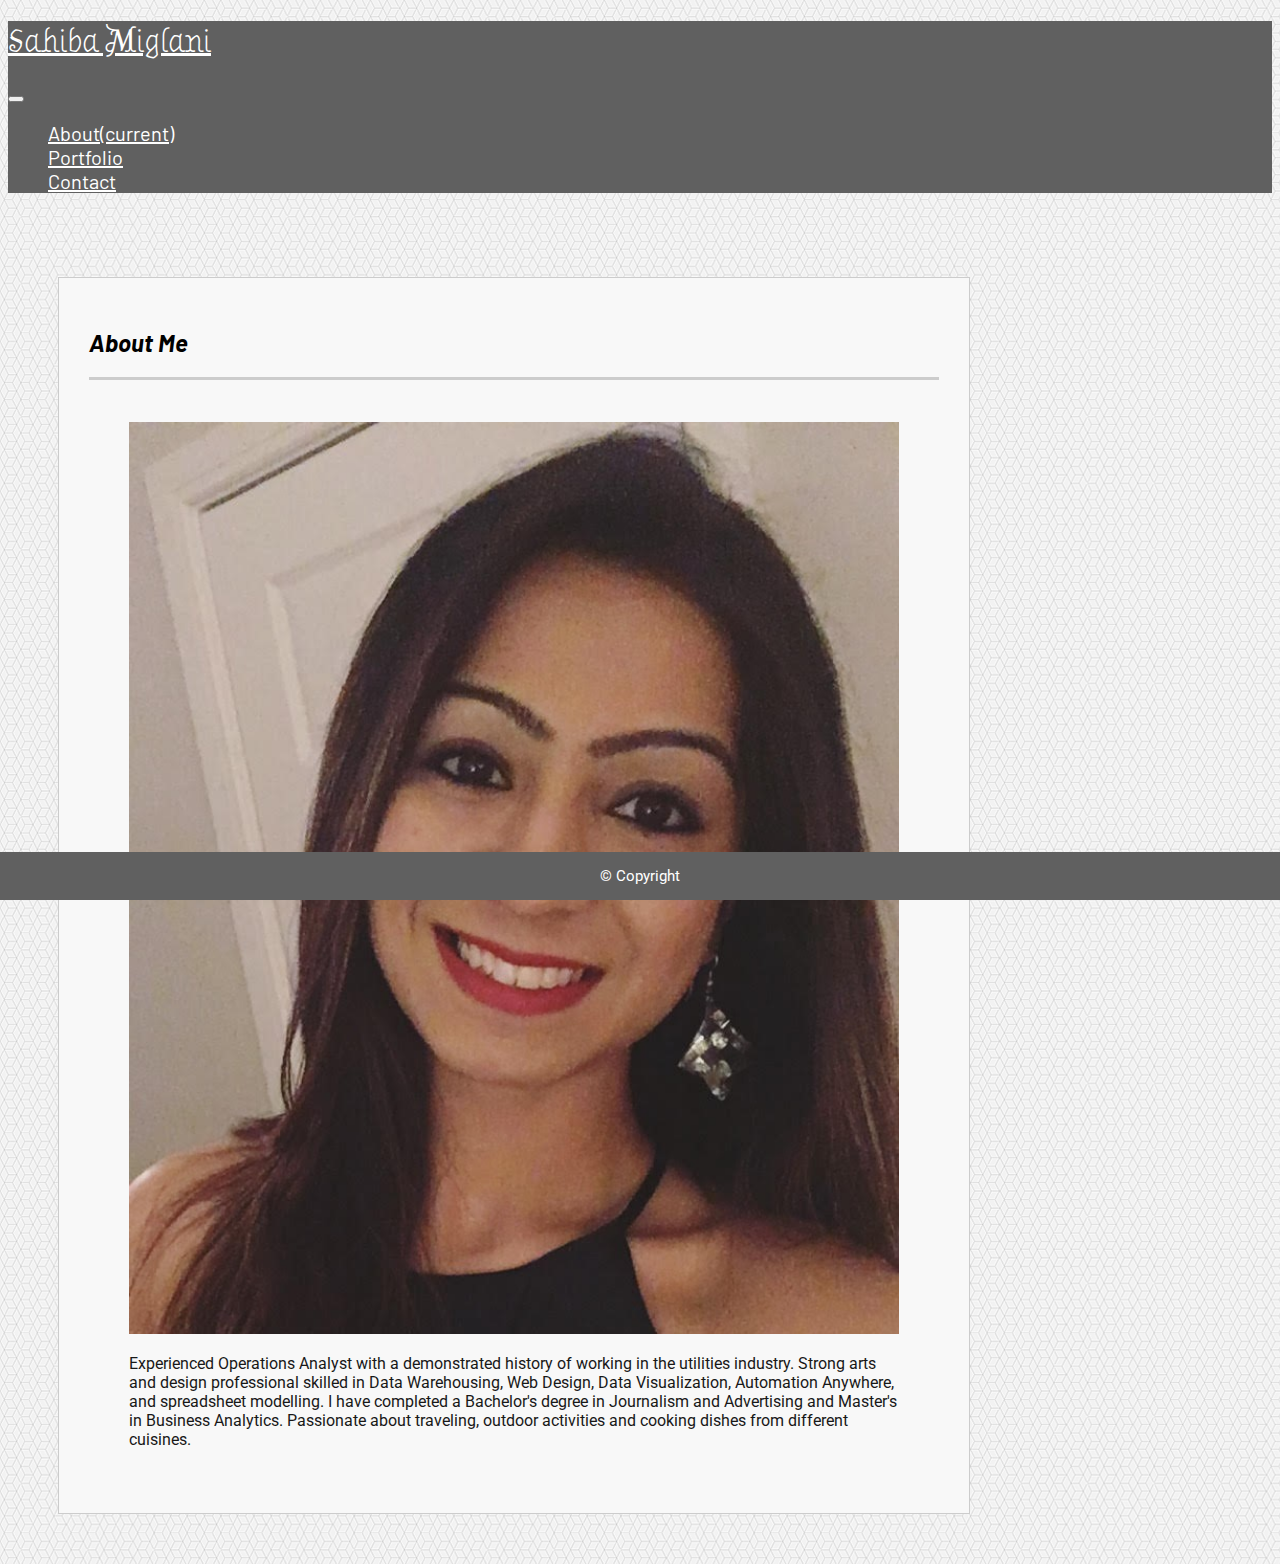
<file: index.html>
<!DOCTYPE html>
<html lang="en">
<mate chester="UTF-8">
    <meta name="viewport" content="width=device-width" , initial-scale="1.0" , shrink-to-fit="no">


    <title>Portfolio</title>

    <head>
        <link rel="stylesheet" href="https://stackpath.bootstrapcdn.com/bootstrap/4.5.0/css/bootstrap.min.css" integrity="sha384-9aIt2nRpC12Uk9gS9baDl411NQApFmC26EwAOH8WgZl5MYYxFfc+NcPb1dKGj7Sk" crossorigin="anonymous">
        <link href="https://fonts.googleapis.com/css2?family=Barlow:wght@300&display=swap" rel="stylesheet"> <!--other nav links font-->
        <link href="https://fonts.googleapis.com/css2?family=Barlow:ital,wght@1,300&display=swap" rel="stylesheet"><!--about me font-->
        <link href="https://fonts.googleapis.com/css2?family=Almendra+Display&display=swap" rel="stylesheet"><!--Sahiba Miglani font-->
        <link href="https://fonts.googleapis.com/css2?family=Roboto:wght@300&display=swap" rel="stylesheet"><!--<p> font-->
        <link rel="stylesheet" href="index.css">
    </head>

    <body>

        <!--navbar-->

<section class="menu">
            <nav class="navbar navbar-expand-lg">
                <a class="navbar-brand" href="index.html">
                    <h1>Sahiba Miglani</h1>
                </a>
                
                <button class="navbar-toggler" type="button" data-toggle="collapse" data-target="#navbarNav" aria-controls="navbarNav" aria-expanded="false" aria-label="Toggle navigation">
                    <span class="navbar-toggler-icon"></span>
                  </button>

                <section class="collapse navbar-collapse" id="navbarNav">
                    
                    <ul class="navbar-nav">
                        <li class="nav-item active">
                            <a class="nav-link" href="#">About<span class="sr-only">(current)</span></a>
                        </li>
                        <li class="nav-item">
                            <a class="nav-link" href="portfolio.html">Portfolio</a>
                        </li>
                        <li class="nav-item">
                            <a class="nav-link" href="contact.html">Contact</a>
                        </li>
                    </ul>
                </section>
            
            </nav>
        </section>
        </section>


        <br>

        <!--about me section-->


        <main class="indexbox">
            <section class="container">
                <section class="row">
                    <section class="col-sm-12 col-md-4">
                        <h2 id="aboutme">About Me</h2>
                    </section>
                    <hr>
                </section>
                <br>

                <figure class="row">

                    <section class="col-sm-12 col-md-4">
                        <img id="myimg" src="unnamed.jpg" alt="Sahiba Miglani" />
                    </section>

                    <section class="col-sm-12 col-md-8">
                        <p>Experienced Operations Analyst with a demonstrated history of working in the utilities industry. Strong arts and design professional skilled in Data Warehousing, Web Design, Data Visualization, Automation Anywhere, and spreadsheet modelling. 
                            I have completed a Bachelor's degree in Journalism and Advertising and Master's in Business Analytics. Passionate about traveling, outdoor activities and cooking dishes from different cuisines.
                        </p>
                    </section>
                </figure>

                <br>

                <!--footer-->

        <footer>
            <p>
                &copy; Copyright
            </p>
        </footer>




    </body>
</mate>

</html>
</file>
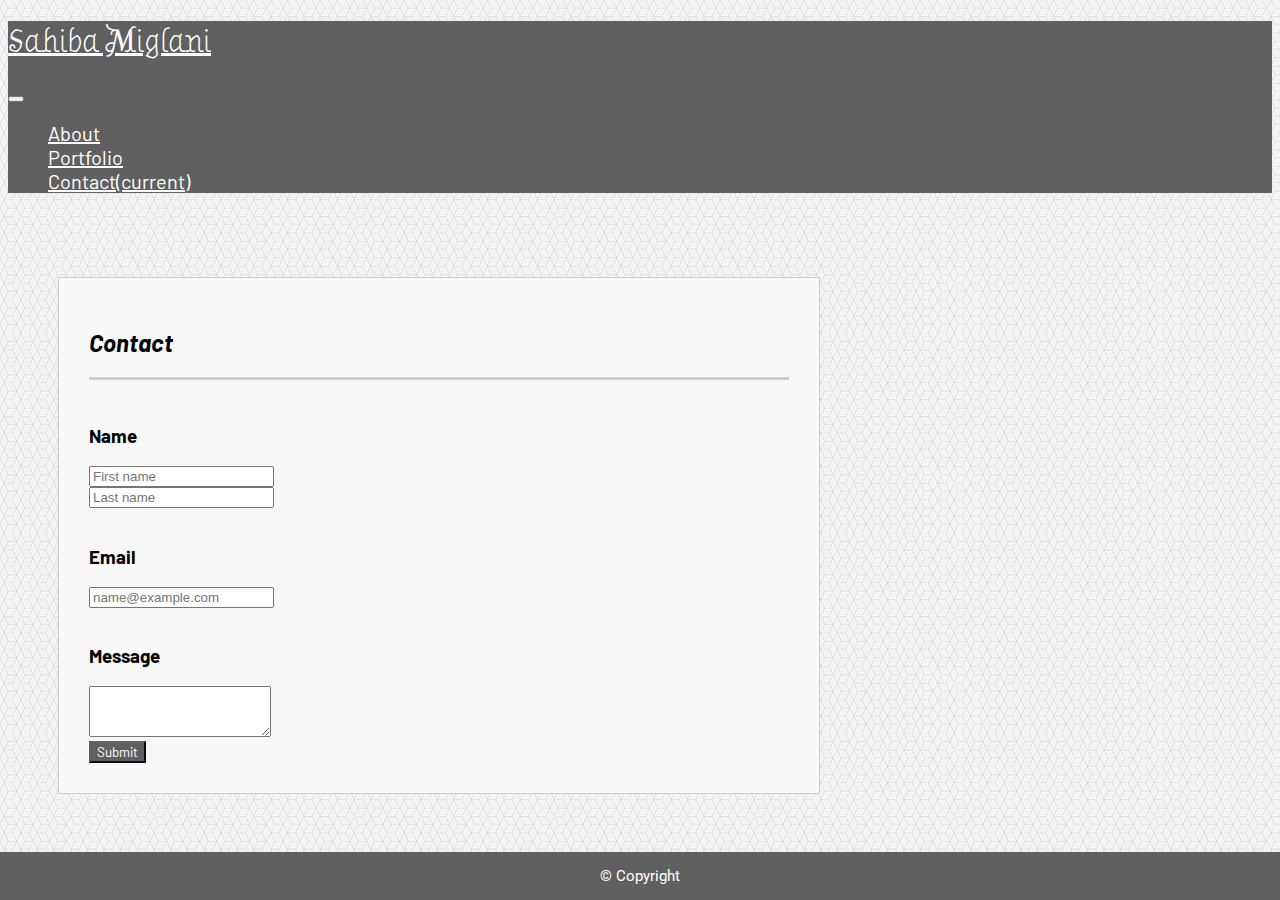
<file: contact.html>
<!DOCTYPE html>
<html lang="en">
<mate chester="UTF-8">
    <meta name="viewport" content="width=device-width" , initial-scale="1.0" , shrink-to-fit="no">

    <title>Portfolio</title>

    <head>
        <link rel="stylesheet" href="https://stackpath.bootstrapcdn.com/bootstrap/4.5.0/css/bootstrap.min.css" integrity="sha384-9aIt2nRpC12Uk9gS9baDl411NQApFmC26EwAOH8WgZl5MYYxFfc+NcPb1dKGj7Sk" crossorigin="anonymous">
        <link href="https://fonts.googleapis.com/css2?family=Barlow:wght@300&display=swap" rel="stylesheet"> <!--other nav links font-->
        <link href="https://fonts.googleapis.com/css2?family=Barlow:ital,wght@1,300&display=swap" rel="stylesheet"><!--about me font-->
        <link href="https://fonts.googleapis.com/css2?family=Almendra+Display&display=swap" rel="stylesheet"><!--Sahiba Miglani font-->
        <link href="https://fonts.googleapis.com/css2?family=Roboto:wght@300&display=swap" rel="stylesheet"><!--<p> font-->
        <link rel="stylesheet" href="index.css">
        <link rel="stylesheet" href="contact.css">

    </head>

    <body>

        <!--navbar-->

        <section class="menu">
            <nav class="navbar navbar-expand-lg">
                <a class="navbar-brand" href="index.html">
                    <h1>Sahiba Miglani</h1>
                </a>

                <button class="navbar-toggler" type="button" data-toggle="collapse" data-target="#navbarNav" aria-controls="navbarNav" aria-expanded="false" aria-label="Toggle navigation">
                    <span class="navbar-toggler-icon"></span>
                  </button>

                <section class="collapse navbar-collapse" id="navbarNav">
                    <ul class="navbar-nav">
                        <li class="nav-item active">
                            <a class="nav-link" href="index.html">About</a>
                        </li>
                        <li class="nav-item">
                            <a class="nav-link" href="portfolio.html">Portfolio</a>
                        </li>
                        <li class="nav-item">
                            <a class="nav-link" href="#">Contact<span class="sr-only">(current)</span></a>
                        </li>
                    </ul>
                </section>
            </nav>
        </section>

        <br>

        <!--contact form below-->

        <form>

            <main class="contactbox">
                <section class="container">

                    <section class="row">
                        <section class="col-sm-12 col-md-4">
                            <h2 id="contacttitle">Contact</h2>
                        </section>
                        <hr>
                    </section>
                    <br>


                    <!--name row-->
                    <section class="row">
                        <section class="col-sm-12 col-4">
                            <h3 id="contactinfo">Name</h3>
                        </section>
                    </section>


                    <section class="row">
                        <section class="col">
                            <input type="text" class="form-control" placeholder="First name">
                        </section>
                        <section class="col">
                            <input type="text" class="form-control" placeholder="Last name">
                        </section>
                    </section>
        </form>
        <br>

        <!--email row-->
        <section class="row">
            <section class="col-sm-12 col-4">
                <h3 id="contactinfo">Email</h3>
            </section>
        </section>

        <section class="form-group row">

            <section class="col-sm-12">
                <input type="email" class="form-control" id="inputEmail3" placeholder="name@example.com">
            </section>
        </section>
        <br>

        <!--message row-->
        <section class="form-group">
            <label for="exampleFormControlTextarea1">
                <h3 id="contactinfo">Message</h3>
            </label>
            <textarea class="form-control" id="exampleFormControlTextarea1" rows="3"></textarea>
        </section>

        <button type="submit" class="btn btn-primary" id="submitbutton">Submit</button>
        </form>

        <!--footer-->

        <footer>
            <p>
                &copy; Copyright
            </p>
        </footer>
        </section>
        </main>
    </body>
</mate>

</html>
</file>
<file: index.css>
body {
background-image: url("qbkls.png")
}

.menu {
background-color: #606060;
}

.navbar-brand {
color:white;
font-size: 45x;
font-family: 'Almendra Display', cursive;
font-weight: bolder;
}

.nav-link {
color: white;
font-family: 'Barlow', sans-serif;
font-size: 20px;
}


ul {
list-style-type: none;
}


hr {
height: 3px;
background-color: #ccc;
border: none;
width: 100%;
}

.indexbox {
background-color:#F8F8F8;
width: 850px;
padding: 30px;
border: 1px solid  #ccc;
margin: 50px;
text-align: left;

}

#myimg {
width: 100%;

}

footer {
position: fixed;
left: 0;
bottom: 0;
width: 100%;
background-color: #606060;
color: white;
text-align: center;
font-size: 15px;
font-family: 'Barlow', sans-serif;
}

#aboutme {
font-family: 'Barlow', sans-serif;
font-style: italic;
}

p {
font-family: 'Roboto', sans-serif;
color: #181818;
}


#Horiseon {
width: 260px;
height: 230px;
}


.text-block {
position: absolute;
bottom: 10px;
padding-right: 10px;
padding-left: 10px;
margin: 5px;
background-color: #A8A8A8;
color: white;
font-family: 'Barlow', sans-serif;
}

footer p {
color: white;
}
</file>
<file: contact.css>
.contactbox {
background-color:#F8F8F8;
width: 700px;
padding: 30px;
border: 1px solid  #ccc;
margin: 50px;
text-align: left;
}

#contacttitle {
font-family: 'Barlow', sans-serif;
font-style: italic;
}

#contactinfo {
font-family: 'Barlow', sans-serif;
}

#submitbutton {
background-color: #606060;
border-color: #606060;
font-family: 'Barlow', sans-serif;
color: white;
}


@media only screen and (min-width: 640px) and (max-width: 980px) {
.contactboxnu { width: 100%;}
}

@media only screen and (min-width: 640px) and (max-width: 980px) {
#contactinfo { width: 100%;}
}
</file>
